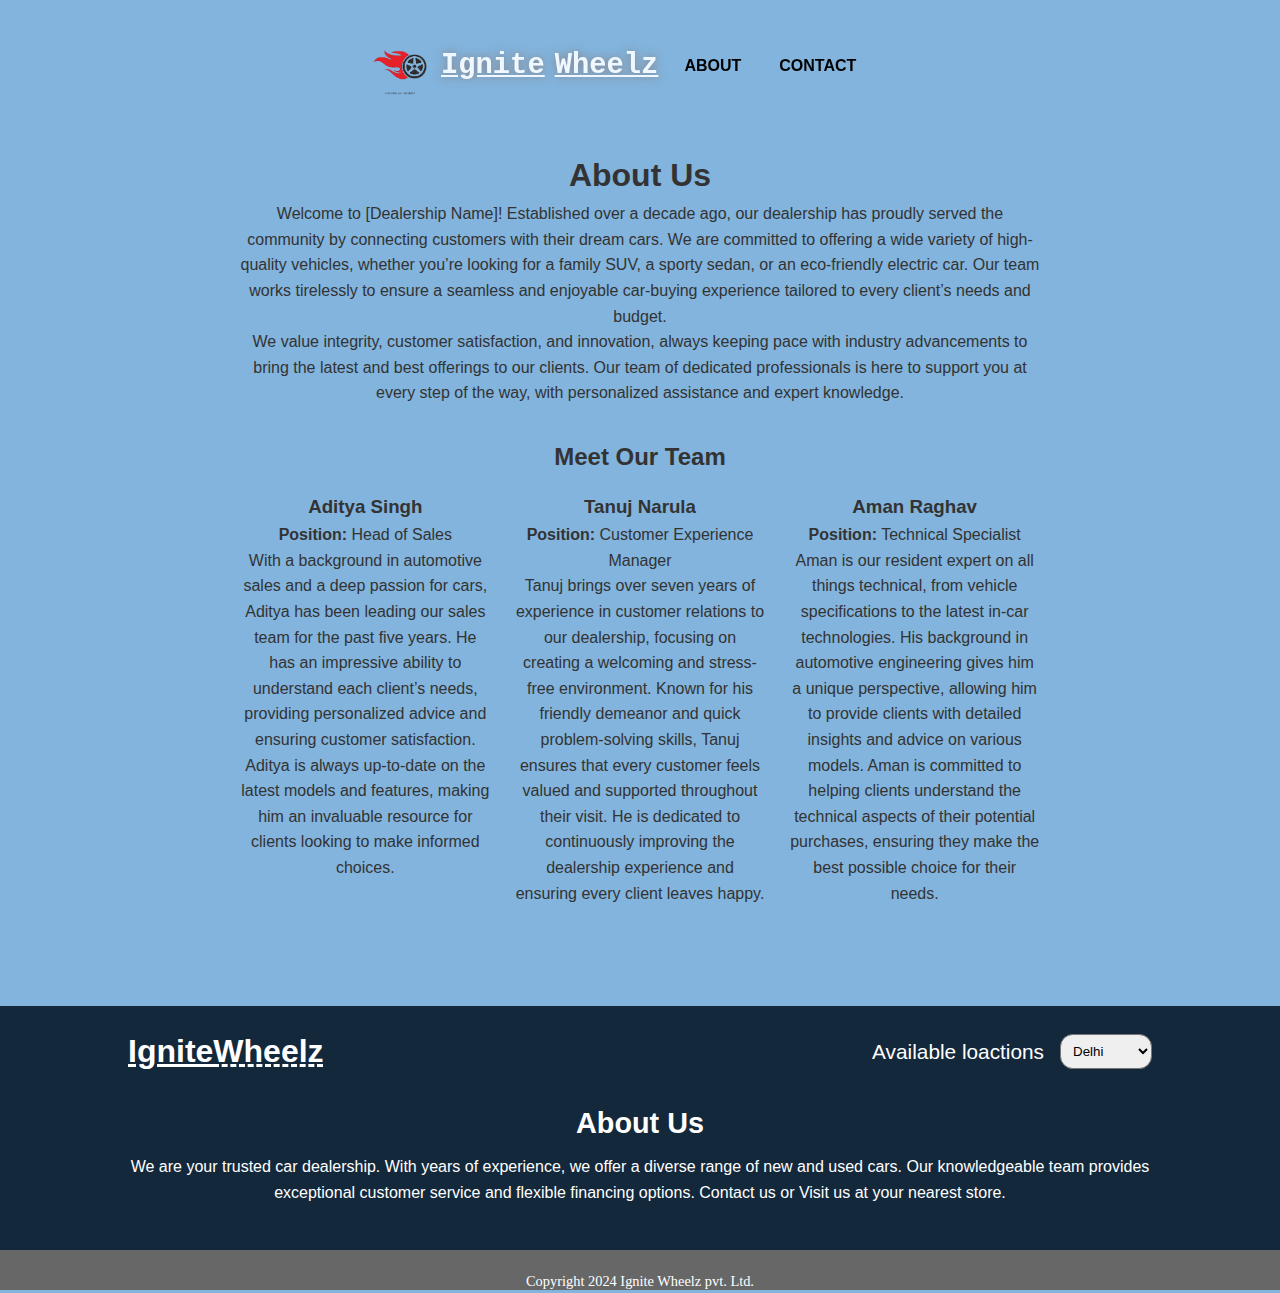
<file: about.html>
<!-- about.html -->
<!DOCTYPE html>
<html lang="en">
<head>
    <meta charset="UTF-8">
    <meta name="viewport" content="width=device-width, initial-scale=1.0">
    <title>About Us </title>
    <link rel="stylesheet" href="about.css">
    <link rel="stylesheet" href="footer.css">
    <link rel="stylesheet" href="header.css">
</head>
<body>
    <div class="header">
        <div class="header-left-section">
            <a href="index.html"> <img src="images/car-logo.png" alt="Logo" class="car-logo" /></a>
           <div class="pp">
            <a href="index.html">
                <p id="p1">Ignite</p>
                <p id="p2">Wheelz</p>
            </a>
        </div>
        <div>
            <button class="more" onclick="window.location.href='about.html'"><p>About</p></button> 
        </div> 
        <div>
        <button class="more" onclick="window.location.href='contact.html'"><p>Contact</p></button>
        </div>
        </div>
        </div>
        <main>
            <section class="about">
                <h1>About Us</h1>
                <p>Welcome to [Dealership Name]! Established over a decade ago, our dealership has proudly served the community by connecting customers with their dream cars.
                 We are committed to offering a wide variety of high-quality vehicles, whether you’re looking for a family SUV, a sporty sedan, or an eco-friendly electric car.
                  Our team works tirelessly to ensure a seamless and enjoyable car-buying experience tailored to every client’s needs and budget.</p>
                <p>We value integrity, customer satisfaction, and innovation, always keeping pace with industry advancements to bring the latest and best offerings to our clients.
                     Our team of dedicated professionals is here to support you at every step of the way, with personalized assistance and expert knowledge.</p>
            </section>
        
            <section class="team">
                <h2>Meet Our Team</h2>
                <div class="team-grid">
                    <div class="team-member">
                        <h3>Aditya Singh</h3>
                        <p><strong>Position:</strong> Head of Sales</p>
                        <p>With a background in automotive sales and a deep passion for cars, Aditya has been leading our sales team for the past five years.
                             He has an impressive ability to understand each client’s needs, providing personalized advice and ensuring customer satisfaction.
                              Aditya is always up-to-date on the latest models and features, making him an invaluable resource for clients looking to make informed choices.</p>
                    </div>
        
                    <div class="team-member">
                        <h3>Tanuj Narula</h3>
                        <p><strong>Position:</strong> Customer Experience Manager</p>
                        <p>Tanuj brings over seven years of experience in customer relations to our dealership, focusing on creating a welcoming and stress-free environment.
                             Known for his friendly demeanor and quick problem-solving skills, Tanuj ensures that every customer feels valued and supported throughout their visit.
                              He is dedicated to continuously improving the dealership experience and ensuring every client leaves happy.</p>
                    </div>
        
                    <div class="team-member">
                        <h3>Aman Raghav</h3>
                        <p><strong>Position:</strong> Technical Specialist</p>
                        <p>Aman is our resident expert on all things technical, from vehicle specifications to the latest in-car technologies.
                             His background in automotive engineering gives him a unique perspective, allowing him to provide clients with detailed insights and advice on various models.
                              Aman is committed to helping clients understand the technical aspects of their potential purchases, ensuring they make the best possible choice for their needs.</p>
                    </div>
                </div>
            </section>
        </main>
        
    <footer>
        <div class="logos">
            <div>
                <h2 id="ignited">Ignite</h2><h2 id="cars">Wheelz</h2>
                <a href="#"><i class="fa-brands fa-instagram"></i></a>
                <a href="#"><i class="fa-brands fa-youtube"></i></a>
                <a href="#"><i class="fa-brands fa-facebook"></i></a>
            </div>
            <div>
                <label for="select">Available loactions</label>
                <select name="location" title="locations">
                    <option value="delhi" default>Delhi</option>
                    <option value="mumbai" >Mumbai</option>
                    <option value="pune" >Pune</option>
                    <option value="banglore" >Banglore</option>
                    <option value="goa" >Goa</option>
                </select>
            </div>
        </div>
        <div class="about-us ">
            <h2> About Us </h2>    
            <p>We are your trusted car dealership. With years of experience, we offer a diverse range of new and used cars.
                 Our knowledgeable team provides exceptional customer service and flexible financing options.
                  Contact us or Visit us at your nearest store.</p>
        </div>
        <div class="copyrights">
            <p>Copyright <i class="fa-regular fa-copyright"></i>  2024 Ignite Wheelz pvt. Ltd.</p>
        </div>
    </footer>
</body>
</html>
</file>
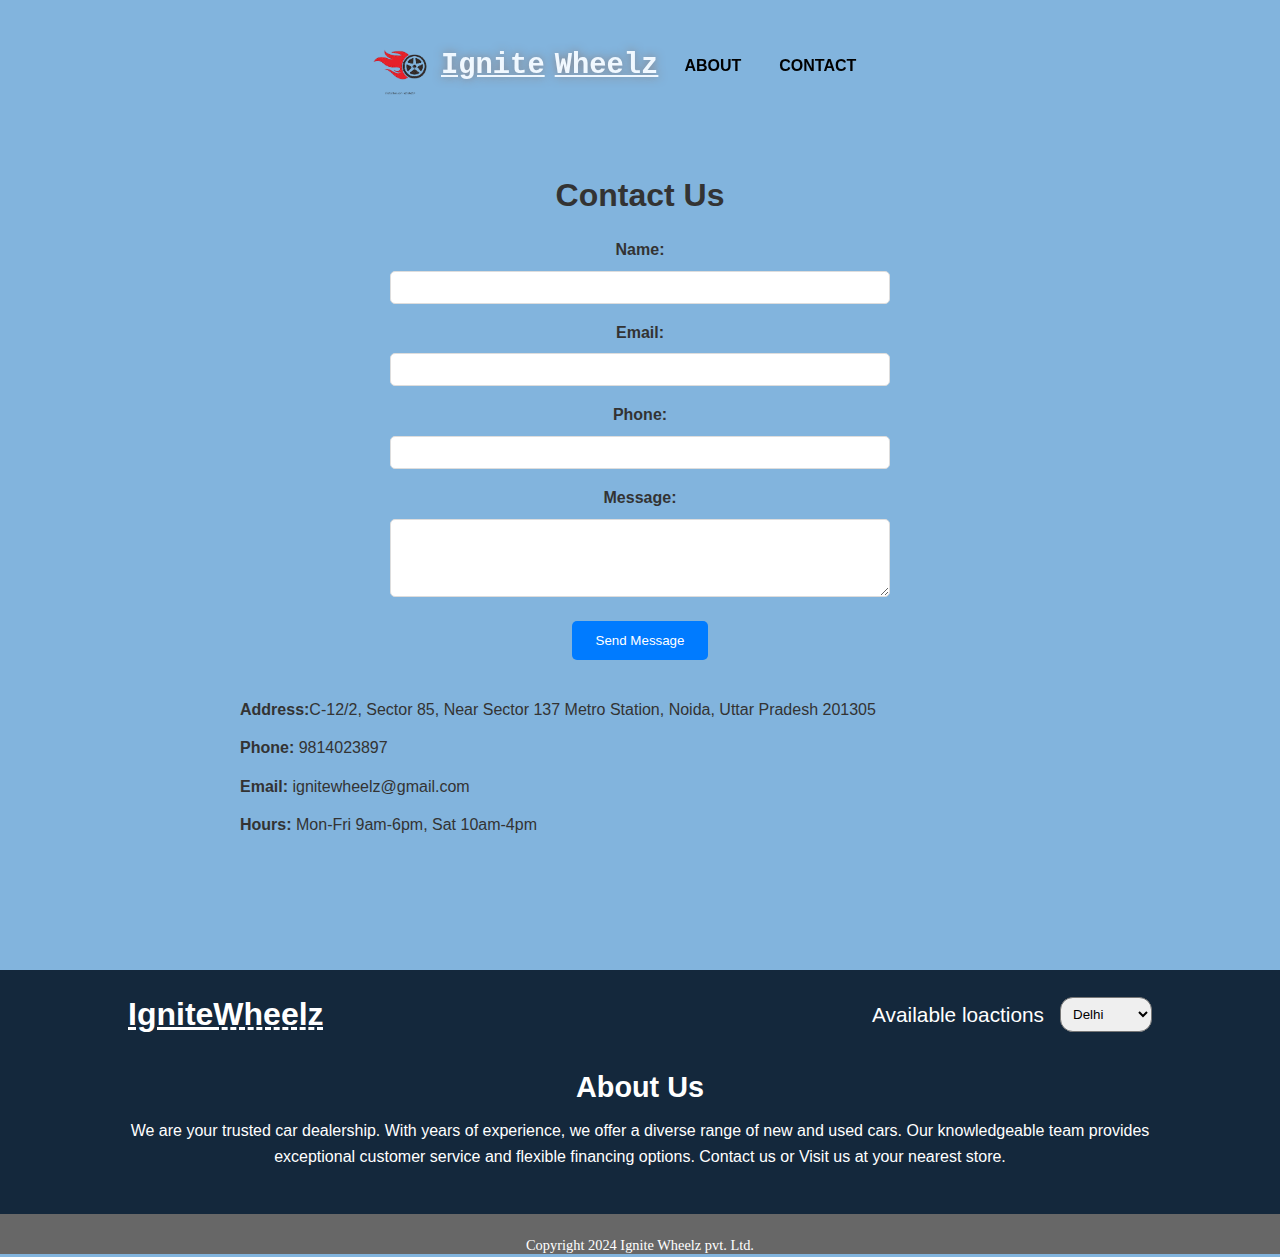
<file: contact.html>
<!-- about.html -->
<!DOCTYPE html>
<html lang="en">
<head>
    <meta charset="UTF-8">
    <meta name="viewport" content="width=device-width, initial-scale=1.0">
    <title>Contact</title>
    <link rel="stylesheet" href="about.css">
    <link rel="stylesheet" href="footer.css">
    <link rel="stylesheet" href="header.css">
</head>
<body>
    <div class="header">
        <div class="header-left-section">
            <a href="index.html"> <img src="images/car-logo.png" alt="Logo" class="car-logo" /></a>
           <div class="pp">
            <a href="index.html">
                <p id="p1">Ignite</p>
                <p id="p2">Wheelz</p>
            </a>
        </div>
        <div>
            <button class="more" onclick="window.location.href='about.html'"><p>About</p></button> 
        </div> 
        <div>
        <button class="more" onclick="window.location.href='contact.html'"><p>Contact</p></button>
        </div>
        </div>
        </div>

    <main class="main2">
        <section class="contact">
            <h1>Contact Us</h1>
            <form action="#" method="post" class="contact-form">
                <label for="name">Name:</label>
                <input type="text" id="name" name="name" required>
                
                <label for="email">Email:</label>
                <input type="email" id="email" name="email" required>
                
                <label for="phone">Phone:</label>
                <input type="tel" id="phone" name="phone">
                
                <label for="message">Message:</label>
                <textarea id="message" name="message" rows="4" required></textarea>
                
                <button type="submit">Send Message</button>
            </form>
            <div class="contact-details">
                <p><strong>Address:</strong>C-12/2, Sector 85, Near Sector 137 Metro Station, Noida, Uttar Pradesh 201305</p>
                <p><strong>Phone:</strong> 9814023897</p>
                <p><strong>Email:</strong> ignitewheelz@gmail.com</p>
                <p><strong>Hours:</strong> Mon-Fri 9am-6pm, Sat 10am-4pm</p>
            </div>
        </section>
    </main>
    <footer>
        <div class="logos">
            <div>
                <h2 id="ignited">Ignite</h2><h2 id="cars">Wheelz</h2>
                <a href="#"><i class="fa-brands fa-instagram"></i></a>
                <a href="#"><i class="fa-brands fa-youtube"></i></a>
                <a href="#"><i class="fa-brands fa-facebook"></i></a>
            </div>
            <div>
                <label for="select">Available loactions</label>
                <select name="location" title="locations">
                    <option value="delhi" default>Delhi</option>
                    <option value="mumbai" >Mumbai</option>
                    <option value="pune" >Pune</option>
                    <option value="banglore" >Banglore</option>
                    <option value="goa" >Goa</option>
                </select>
            </div>
        </div>
        <div class="about-us ">
            <h2> About Us </h2>    
            <p>We are your trusted car dealership. With years of experience, we offer a diverse range of new and used cars.
                 Our knowledgeable team provides exceptional customer service and flexible financing options.
                  Contact us or Visit us at your nearest store.</p>
        </div>
        <div class="copyrights">
            <p>Copyright <i class="fa-regular fa-copyright"></i>  2024 Ignite Wheelz pvt. Ltd.</p>
        </div>
    </footer>
</body>
</html>
</file>
<file: about.css>
* {
    margin: 0;
    padding: 0;
    box-sizing: border-box;
}

body {
    font-family: Arial, sans-serif;
    color: #333;
    line-height: 1.6;
    background-color: rgb(130, 180, 221);
}

main {
    padding: 2rem;
    max-width: 1000px;
    margin: 0 auto;
    padding: 100px;
    padding-top: 150px;
}

.about, .contact {
    text-align: center;
    margin-bottom: 2rem;
}

.team {
    text-align: center;
    margin-top: 2rem;
}

.team h2 {
    margin-bottom: 1rem;
}

.team-grid {
    display: grid;
    grid-template-columns: repeat(auto-fit, minmax(200px, 1fr));
    gap: 1.5rem;
    justify-items: center;
    margin-top: 1rem;
}

.team-member img {
    border-radius: 50%;
    width: 150px;
    height: 150px;
    object-fit: cover;
    margin-bottom: 0.5rem;
}

/* Contact Form */
.contact-form {
    display: flex;
    flex-direction: column;
    align-items: center;
}

.contact-form label {
    margin-top: 1rem;
    font-weight: bold;
}

.contact-form input, .contact-form textarea {
    padding: 0.5rem;
    margin-top: 0.5rem;
    border: 1px solid #ddd;
    border-radius: 5px;
    width: 100%;
    max-width: 500px;
}

.contact-form button {
    margin-top: 1.5rem;
    padding: 0.75rem 1.5rem;
    background-color: #007bff;
    color: #fff;
    border: none;
    border-radius: 5px;
    cursor: pointer;
    transition: background-color 0.3s;
}

.contact-form button:hover {
    background-color: #0056b3;
}

.contact-details {
    margin-top: 2rem;
    text-align: left;
}

.contact-details p {
    margin-bottom: 0.5rem;
    padding-top: 5px;
}

.copyrights{
    background-color: rgb(103, 103, 103);
    height: 40px;
    font-family: Georgia, 'Times New Roman', Times, serif;
    font-size: 0.9rem;
    padding-top: 20px;
}

.main2 {
    padding: 2rem;
    max-width: 1000px;
    margin: 0 auto;
    padding: 100px;
    padding-top: 170px;
}
</file>
<file: footer.css>
footer{
    background-color: #14283c;
    color: white;
    width: 100%;
    text-align: center;
    padding: 20px 0px;
    height: 245px;
}

.logos{
    width: 80%;
    height: 50px;
    display: flex;
    align-items: center;
    justify-content: space-between;
    margin-left: 10%;
    font-size: 1.7rem;
}
.logos div{
    display: flex;
    align-items: center;
}
#ignited{
    font-size: 2rem;
    text-decoration: underline;
}
#cars{
    font-size: 2rem ;
    text-decoration: underline dashed;
}
.logos a {
    text-decoration: none;
    color: white;
    margin-left: 1rem;
    &:hover{
        cursor: pointer;
    }
}
.logos select{
    margin-left: 1rem;
    border-radius: 0.8rem;
    padding: 0.5rem;
}
.logos label{
    font-size: 1.3rem;
}

.about-us {
    width: 80%;
    height: 150px;
    display: flex;
    margin-top: 1.5rem;
    flex-direction: column;
    align-items: center;
    margin-left: 10%;
    font-size: 1rem;
}
.about-us h2{
    margin-bottom: 0.5rem;
    font-size: 1.8rem;
}
.copyrights{
    background-color: rgb(103, 103, 103);
    height: 40px;
    font-family: Georgia, 'Times New Roman', Times, serif;
    font-size: 0.9rem;
    padding-top: 20px;
}
</file>
<file: header.css>
.header {
  background-color: (rgba(0, 0, 0, 0.1));
  padding: 10px 20px;
  display: flex;
  align-items: center;
  justify-content: center;
  position: fixed;
  top: 0;
  width: 100%;
  z-index: 1000;
  margin-top: 25px;
  margin-left: -200px;
}
.header2{
  background-color: (rgba(0, 0, 0, 0.1));
  padding: 10px 20px;
  display: flex;
  align-items: center;
  justify-content: center;
  position: fixed;
  top: 0;
  width: 100%;
  z-index: 1000;
  margin-top: 100px;
}
.header-left-section {
  width: 180px;
  display: flex;
  align-items: center;
  gap: 1rem;
 
}
.header-left-section a {
  color: aliceblue;
  display: flex;
  font-family: "Courier New", Courier, monospace;
  text-decoration-line: underline;
  text-shadow: 0px 0px 10px #887d7d;
}
#p1 {
  font-size: 1.8rem;
  font-weight: 900;
}
#p2 {
  font-size: 1.8rem;
  margin-left: 10px;
  font-weight: 600;
}
@media (max-width: 800px) {
  .header-left-section {
    width: unset;
  }
}
.header-link {
  display: inline-block;
  padding: 6px;
  border-radius: 2px;
  cursor: pointer;
  text-decoration: none;
  border: 1px solid rgba(0, 0, 0, 0);
}
.header-link:hover {
  border: 1px solid white;
}
.car-logo {
  border-radius: 10px;
  width: 100px;
  height: auto;
  margin-top: 3px;
  display: block;
  padding-bottom: 2px;
  margin-right: -25px;
}
@media (max-width: 575px) {
  .car-logo {
    width: 70px;
    margin-top: 5px;
  }
}
.header-middle-section {
  width: 55%;
  margin-left: 10px;
  margin-right: 10px;
  display: flex;
}
.search-bar {
  width: 90%;
  font-size: 16px;
  height: 30px;
  padding: 0.3rem 1.2rem;
  border: none;
  border-radius: 1.5rem;
  position: relative;
}
.search-button {
  position: absolute;
  right: 392px;
  background-color: white;
  font-size: 1.3rem;
  border: none;
  width: 45px;
  height: 39px;
  border-top-right-radius: 1.5rem;
  border-bottom-right-radius: 1.5rem;
  &:hover {
    cursor: pointer;
  }
}
.search-icon {
  height: 22px;
  margin-left: 2px;
  margin-top: 3px;
}
.header-right-section {
  width: 180px;
  flex-shrink: 0;
  display: flex;
  justify-content: end;
}
.orders-link {
  color: white;
}
.orders-text {
  display: block;
  font-size: 15px;
  font-weight: 700;
}
.more{
    background-color: transparent;
    color: transparent;
    border: none;
    color: #000000; 
    padding: 10px;
    font-size: 16px; 
    font-weight: bold; 
    text-transform: uppercase; 
    border-radius: 5px;
    cursor: pointer; 
    transition: all 0.3s ease; 
    margin-right: 2px;
}
.more:hover {
    background-color: #3682d2; 
    color: white; 
}
.more:focus {
    outline: none; 
    box-shadow: 0 0 5px rgba(0, 123, 255, 0.5); 
}
.search-container {
  display: flex;
  height: 65px;
  width: 100%;
  max-width: 800px;
  margin: auto;
  border-radius: 25px;
  overflow: hidden;
  box-shadow: 0 4px 10px rgba(0, 0, 0, 2);
}
.search-container input {
  flex: 1;
  padding: 15px;
  font-size: 16px;
  border: none;
  outline: none;
  color: #333;
}
.search-container input::placeholder {
  color: #aaa;
}
.search-container button {
  width: 50px;
  background-color: #6200ea;
  color: #fff;
  border: none;
  cursor: pointer;
  display: flex;
  align-items: center;
  justify-content: center;
}
.search-container button i {
  font-size: 18px;
}
</file>
